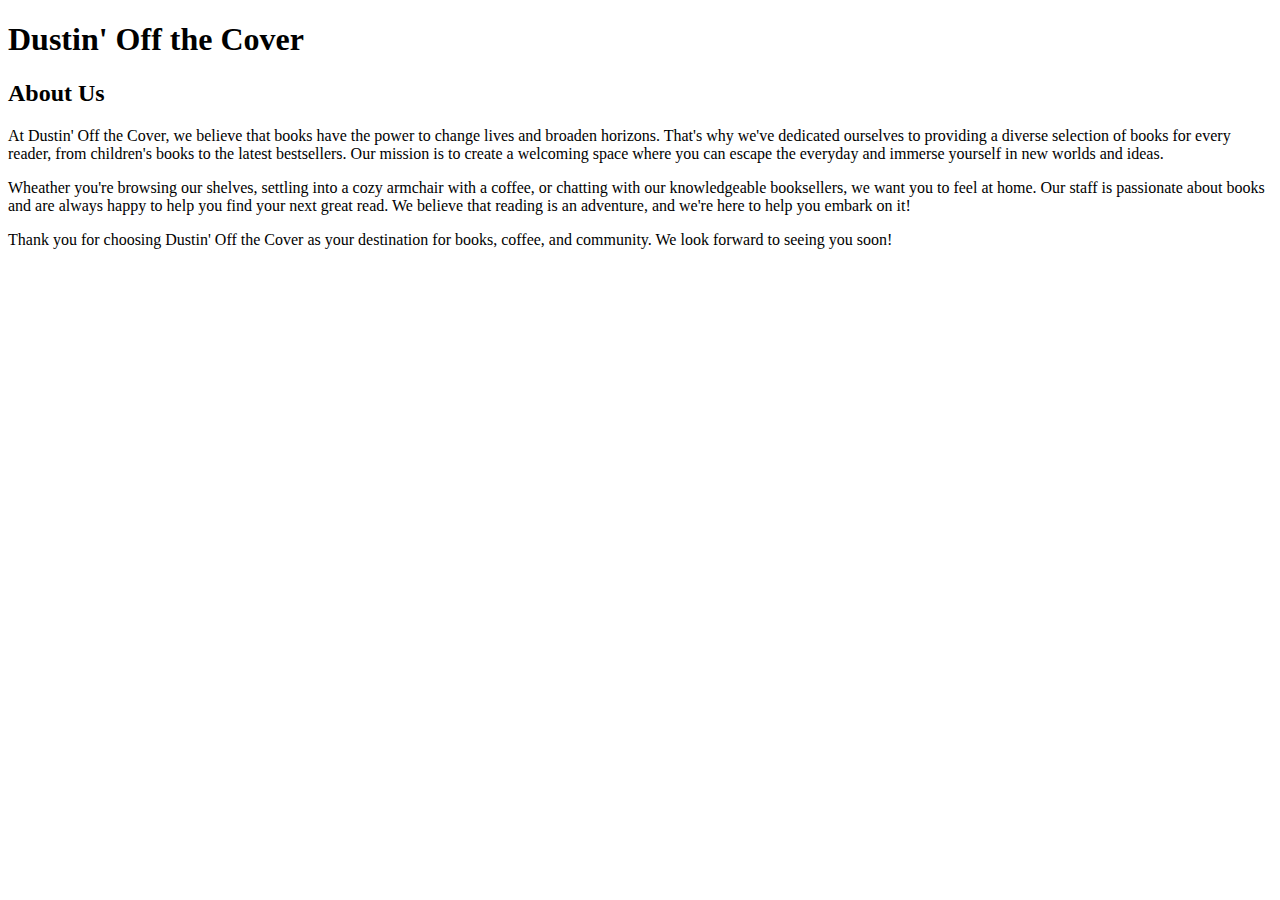
<file: OnlineBookStore/index.html>
<!DOCTYPE html>
<html lang="en">
    <head>
        <meta  charset="UTF-8">
        <title>Dustin' Off the Cover</title>
    </head>
    <body>
        <section class="Company-Name">
            <h1>Dustin' Off the Cover</h1>
        </section>
        <section class="About">
            <h2>About Us</h2>
            <p>At Dustin' Off the Cover, we believe that books have the power to change lives and 
                broaden horizons. That's why we've dedicated ourselves to providing a diverse selection 
                of books for every reader, from children's books to the latest bestsellers. Our mission 
                is to create a welcoming space where you can escape the everyday and immerse yourself in 
                new worlds and ideas.</p>
            <p>Wheather you're browsing our shelves, settling into a cozy armchair with a coffee, or 
                chatting with our knowledgeable booksellers, we want you to feel at home. Our staff is passionate
                about books and are always happy to help you find your next great read. We believe that reading is 
                an adventure, and we're here to help you embark on it!</p>
            <p>Thank you for choosing Dustin' Off the Cover as your destination for books, coffee, and community. We look
                forward to seeing you soon!</p>
        </section>
    </body>
</html>
</file>
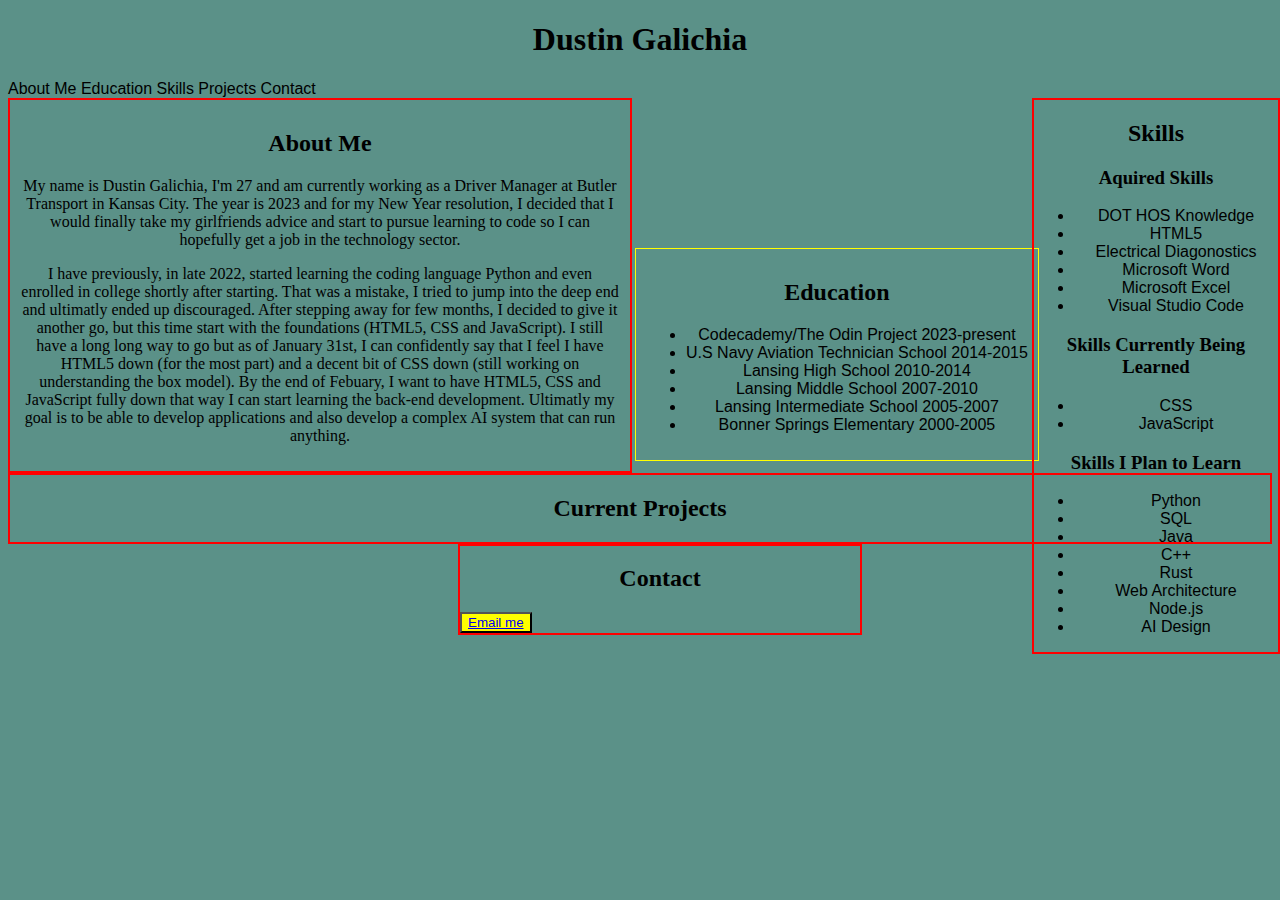
<file: project1/index.html>
<!DOCTYPE html>
<html lang="en">
    <head>
        <meta charset="utf-8">
        <title>Simple Project</title>
        <link href="./style.css" rel="stylesheet">
    </head>
    <body>
        <h1>Dustin Galichia</h1>
        <nav class="top-nav">
            <a>About Me</a>
            <a>Education</a>
            <a>Skills</a>
            <a>Projects</a>
            <a>Contact</a>
        </nav>
        <section class="About-me">
            <h2>About Me</h2>
            <p>My name is Dustin Galichia, I'm 27 and am currently working as a Driver Manager at Butler Transport in Kansas City.
                The year is 2023 and for my New Year resolution, I decided that I would finally take my girlfriends advice and start 
                to pursue learning to code so I can hopefully get a job in the technology sector.
            </p>
            <p>I have previously, in late 2022, started learning the coding language Python and even enrolled in college shortly after starting.
                That was a mistake, I tried to jump into the deep end and ultimatly ended up discouraged. After stepping away for few months, I 
                decided to give it another go, but this time start with the foundations (HTML5, CSS and JavaScript). I still have a long long way 
                to go but as of January 31<super>st</super>, I can confidently say that I feel I have HTML5 down (for the most part) and a decent bit
                of CSS down (still working on understanding the box model). By the end of Febuary, I want to have HTML5, CSS and JavaScript fully down that way 
                I can start learning the back-end development. Ultimatly my goal is to be able to develop applications and also develop a complex AI system that can 
                run anything.
            </p>
        </section>
            <div class="ed">
            <h2>Education</h2>
                <ul>
                    <li>Codecademy/The Odin Project 2023-present</li>
                    <li>U.S Navy Aviation Technician School 2014-2015</li>
                    <li>Lansing High School 2010-2014</li>
                    <li>Lansing Middle School 2007-2010</li>
                    <li>Lansing Intermediate School 2005-2007</li>
                    <li>Bonner Springs Elementary 2000-2005</li>
                </ul>
            </div>
        <section class="skills">
            <h2>Skills</h2>
            <h3>Aquired Skills</h3>
            <ul>
               <li>DOT HOS Knowledge</li>
               <li>HTML5</li>
               <li>Electrical Diagonostics</li>
               <li>Microsoft Word</li>
               <li>Microsoft Excel</li>
               <li>Visual Studio Code</li>
            </ul>
            <h3>Skills Currently Being Learned</h3>
            <ul>
                <li>CSS</li>
                <li>JavaScript</li>
            </ul>
            <h3>Skills I Plan to Learn</h3>
            <ul>
                <li>Python</li>
                <li>SQL</li>
                <li>Java</li>
                <li>C++</li>
                <li>Rust</li>
                <li>Web Architecture</li>
                <li>Node.js</li>
                <li>AI Design</li>
            </ul>
        </section>
        <section class="projects">
            <h2>Current Projects</h2>

        </section>
        <section class="contact">
            <h2>Contact</h2>
            <button><a href="mailto:dustingalic2595@gmail.com">Email me</a></button>
        </section>
    </body>
</html>
</file>
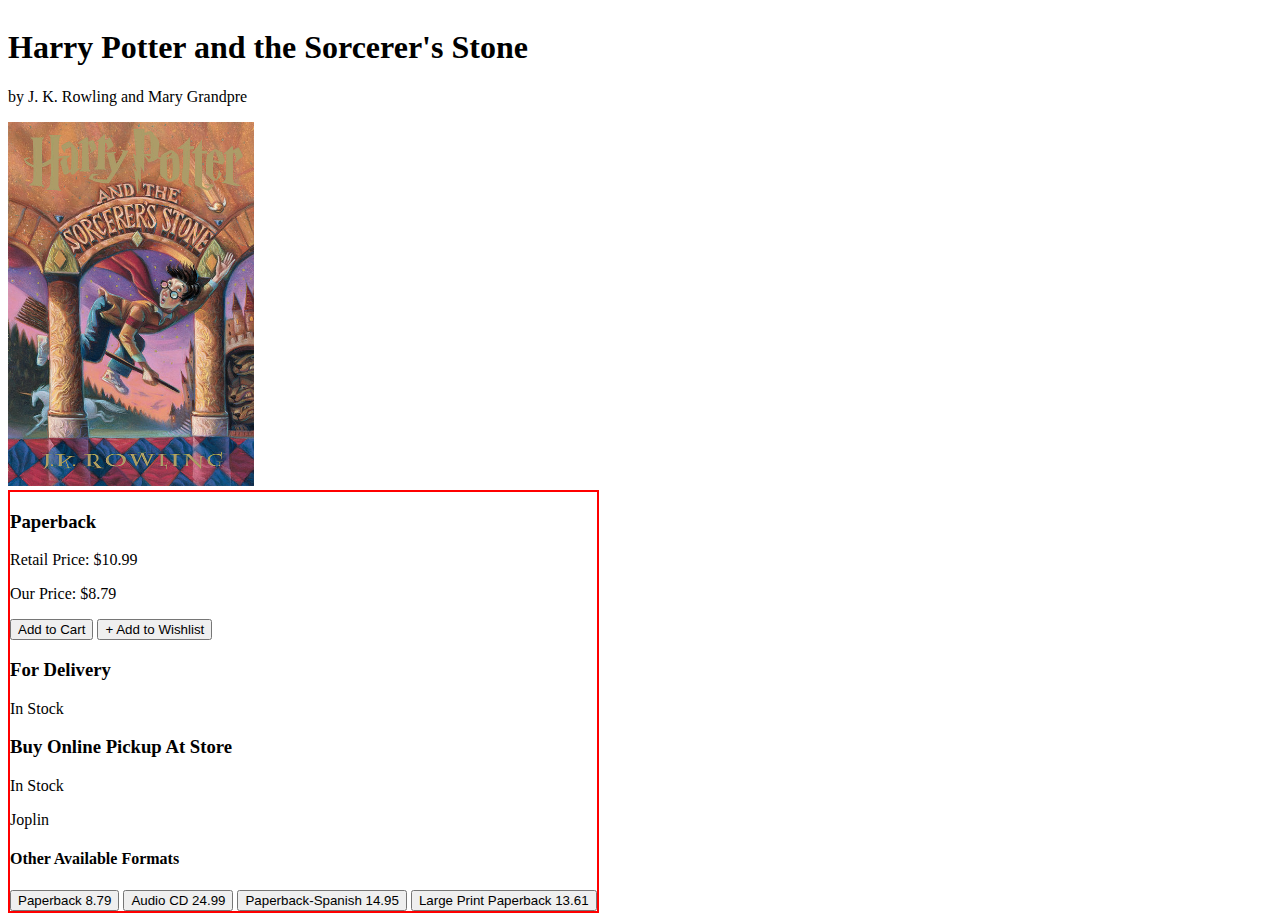
<file: OnlineBookStore/books/harrypotter.html>
<!DOCTYPE html>
<html lang="en">
    <head>
        <meta charset="utf-8">
        <title>Harry Potter and the Sorcerer's Stone</title>
        <link href="./styles/style.css" rel="stylesheet">
    </head>
    <body>
        <div class="whole">
        <section class="title">
            <h1>Harry Potter and the Sorcerer's Stone</h1>
            <p class="author">by J. K. Rowling and Mary Grandpre</p>
            <img src="./images/harrypotter1.jpg" alt="Harry Potter and the Sorcerer's Stone cover">
        </section>
        <div class="Details">
            <section class="details">
                <div>
                    <h3>Paperback</h3>
                    <p class="retail">Retail Price: $10.99</p>
                    <p>Our Price: $8.79</p>
                    <button>Add to Cart</button>
                    <button class="wishlist">+ Add to Wishlist</button>
                </div>
            </section>
            <div class="stock-info">
                <h3>For Delivery</h3>
                <p>In Stock</p>
                <h3>Buy Online Pickup At Store</h3>
                <p>In Stock</p>
                <p class="store">Joplin</p>
            </div>
            <div class="other-formats">
                <h4>Other Available Formats</h4>
                    <div class="format-buttons">
                        <button>Paperback 8.79</button>
                        <button>Audio CD 24.99</button>
                        <button>Paperback-Spanish 14.95</button>
                        <button>Large Print Paperback 13.61</button>
                    </div>
            </div>
        </div>
    </div>
    </body>
</html>
</file>
<file: project1/style.css>
body {
    background-color: rgba(36, 108, 96, .75);
    font-family: Helvetica, Arial, sans-serif;
}


h1,
h2,
h3,
p {
    font-family: cursive;
    text-align: center;
}

button {
    background-color: yellow;
    color: red;
    text-align: center;
}

section {
    border: 2px red solid;
}

section.contact {
    display: block;
    width: 400px;
    height: auto;
    margin-left: 450px;
}

section.About-me {
    display: inline-block;
    width: 600px;
    height: auto;
    padding: 10px 10px;
}

div.ed {
    display: inline-block;
    height: auto;
    width: auto;
    position: absolute;
    border: 1px yellow solid;
    text-align: center;
    margin-bottom: 100px;
    margin-top: 150px;
    margin-left: 3px;
    padding: 10px;
}

section.skills {
    display: inline-block;
    height: auto;
    width: auto;
    position: absolute;
    text-align: center;
    margin-left: 400px;
}
</file>
<file: OnlineBookStore/books/styles/style.css>
img {
    height: 364px;
    width: 246px;
    display: inline-block;
    position: relative;
}

div.whole {
    display: inline-block;
}

div.Details {
    border: 2px red solid;
    position: relative;
    display: inline-block;
}
</file>
